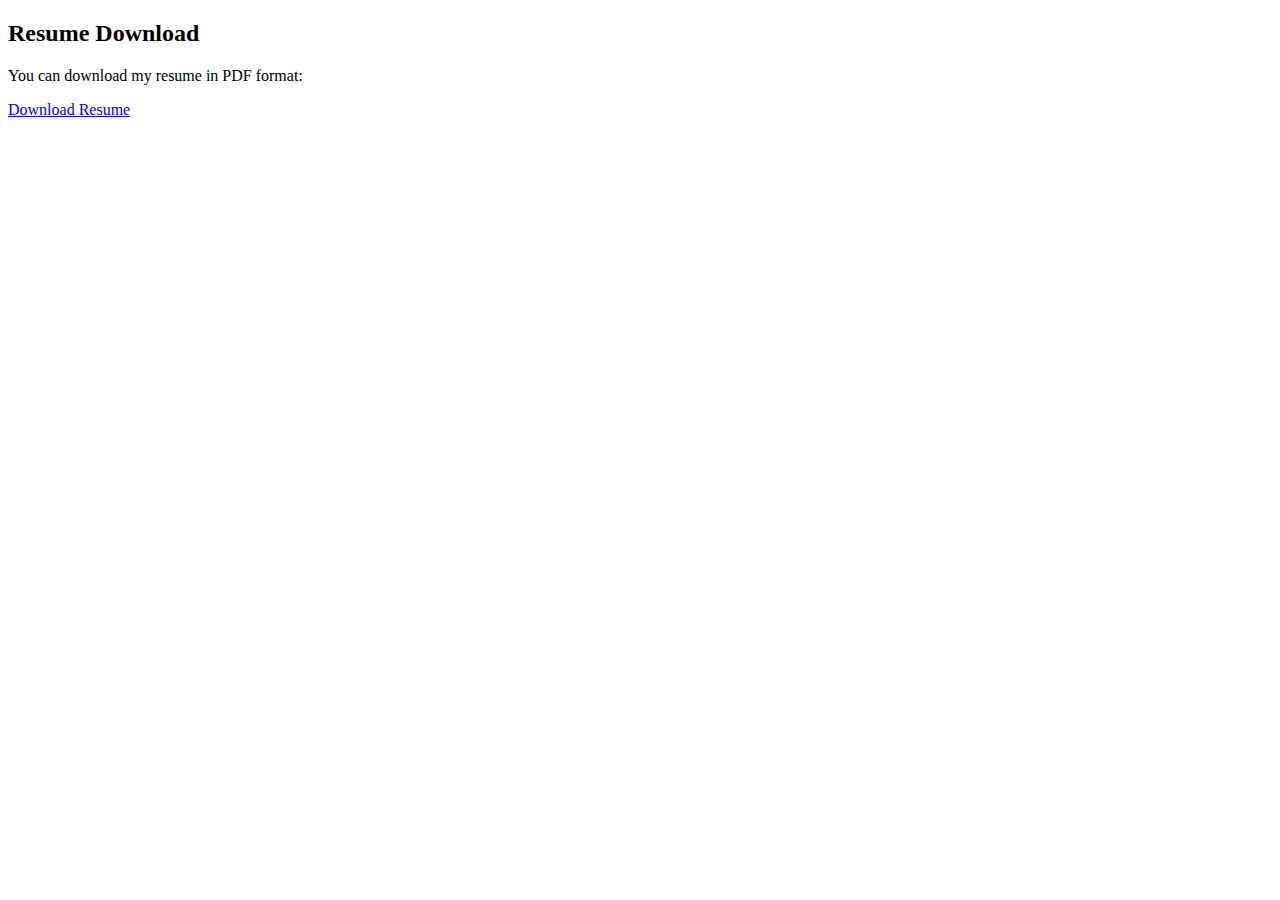
<file: resume.html>
<!DOCTYPE html>
<html>
<head>
  <title>Resume</title>
</head>
<body>
  <h2>Resume Download</h2>
  <p>You can download my resume in PDF format:</p>
  <a href="https://drive.google.com/file/d/1YvSf1-kYZKjRPr72pIfWlozRWGxxbMxN/view?usp=sharing" target="_blank">Download Resume</a>
</body>
</html>
</file>
